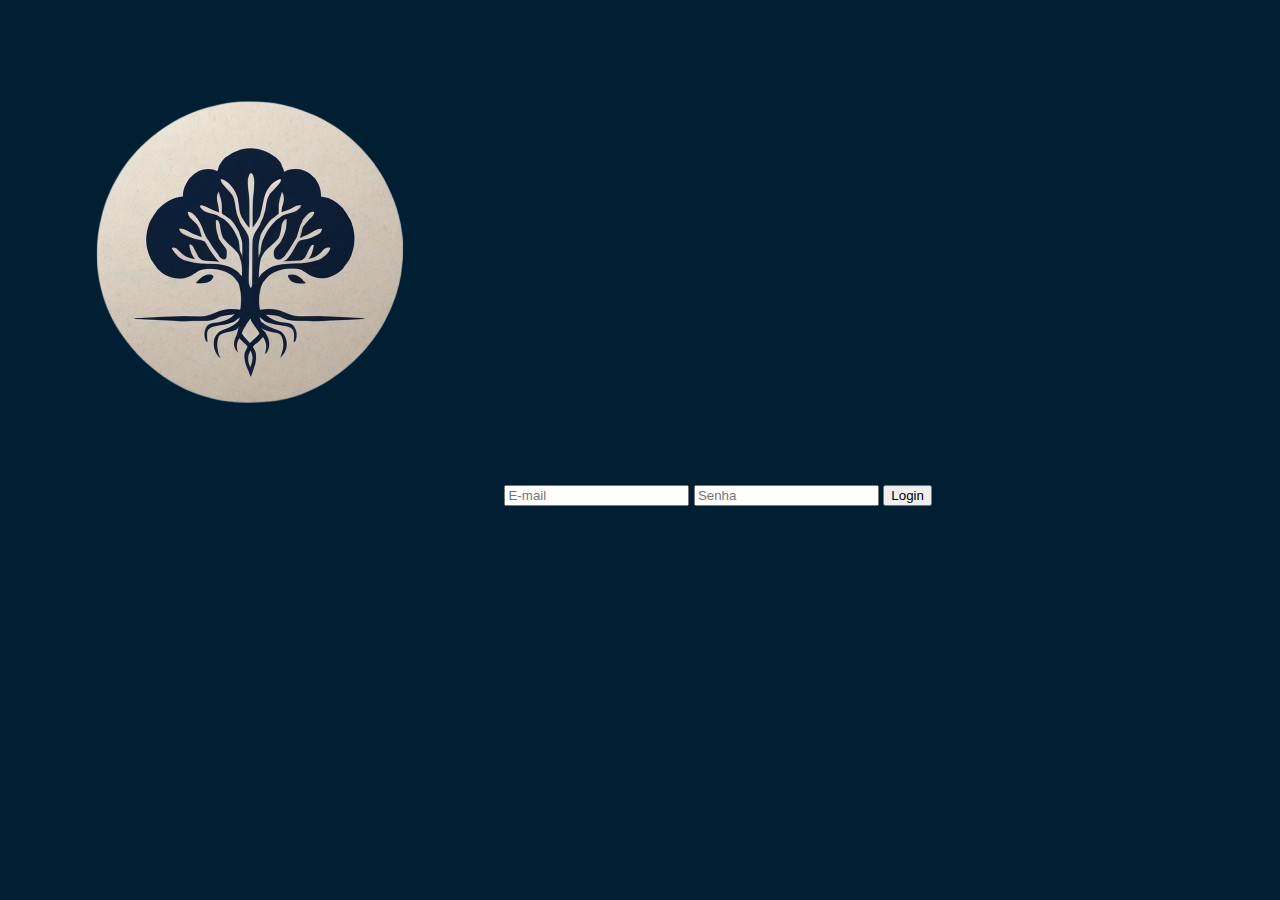
<file: index.html>
<!DOCTYPE html>
<html lang="pt-BR">
<head>
  <meta charset="UTF-8">
  <title>Login</title>
  <link rel="stylesheet" href="style.css">
</head>
<body>
  <div class="login-container">
    <img src="Leonardo_Kino_XL_Minimalist_and_elegant_logo_for_a_mental_heal_2-removebg-preview.png" alt="Logo" class="logo">
    <input type="email" id="email" placeholder="E-mail" class="input-field">
    <input type="password" id="senha" placeholder="Senha" class="input-field">
    <button onclick="fazerLogin()" class="login-button">Login</button>
  </div>

  <script>
    function fazerLogin() {
      const email = document.getElementById('email').value;
      const senha = document.getElementById('senha').value;

      if (email && senha) {
        window.location.href = "painel.html";
      } else {
        alert("Preencha todos os campos!");
      }
    }
  </script>
</body>
</html>
</file>
<file: style.css>
body {
    margin: 0;
    background-color: #001f33;
    font-family: 'Poppins', sans-serif;
    color: white;
  }
  
  /* Header */
  header {
    background-color: #002b47;
    padding: 20px;
    display: flex;
    align-items: center;
    justify-content: center;
  }
  
  .logo-header {
    width: 50px;
    height: 50px;
    border-radius: 50%;
    margin-right: 15px;
  }
  
  h1 {
    margin: 0;
    font-size: 24px;
  }
  
  /* Formulário de Mensagem */
  .message-form {
    display: flex;
    flex-direction: column;
    align-items: center;
    padding: 20px;
  }
  
  textarea {
    width: 300px;
    height: 100px;
    border-radius: 10px;
    border: none;
    padding: 10px;
    font-size: 16px;
    margin-bottom: 10px;
  }
  
  /* Botão já existe: login-button */
  
  /* Mensagens */
  #mensagens-container {
    padding: 20px;
    display: flex;
    flex-direction: column;
    align-items: center;
  }
  
  .card-mensagem {
    background-color: #002b47;
    margin-bottom: 15px;
    padding: 15px;
    border-radius: 10px;
    width: 320px;
    text-align: left;
    position: relative;
  }
  
  .resposta {
    margin-top: 10px;
    padding: 10px;
    background-color: #003b5c;
    border-radius: 10px;
  }
  
  .edit-button {
    position: absolute;
    top: 10px;
    right: 10px;
    background: #00aaff;
    border: none;
    border-radius: 5px;
    color: white;
    padding: 5px 10px;
    cursor: pointer;
    font-size: 12px;
  }
</file>
